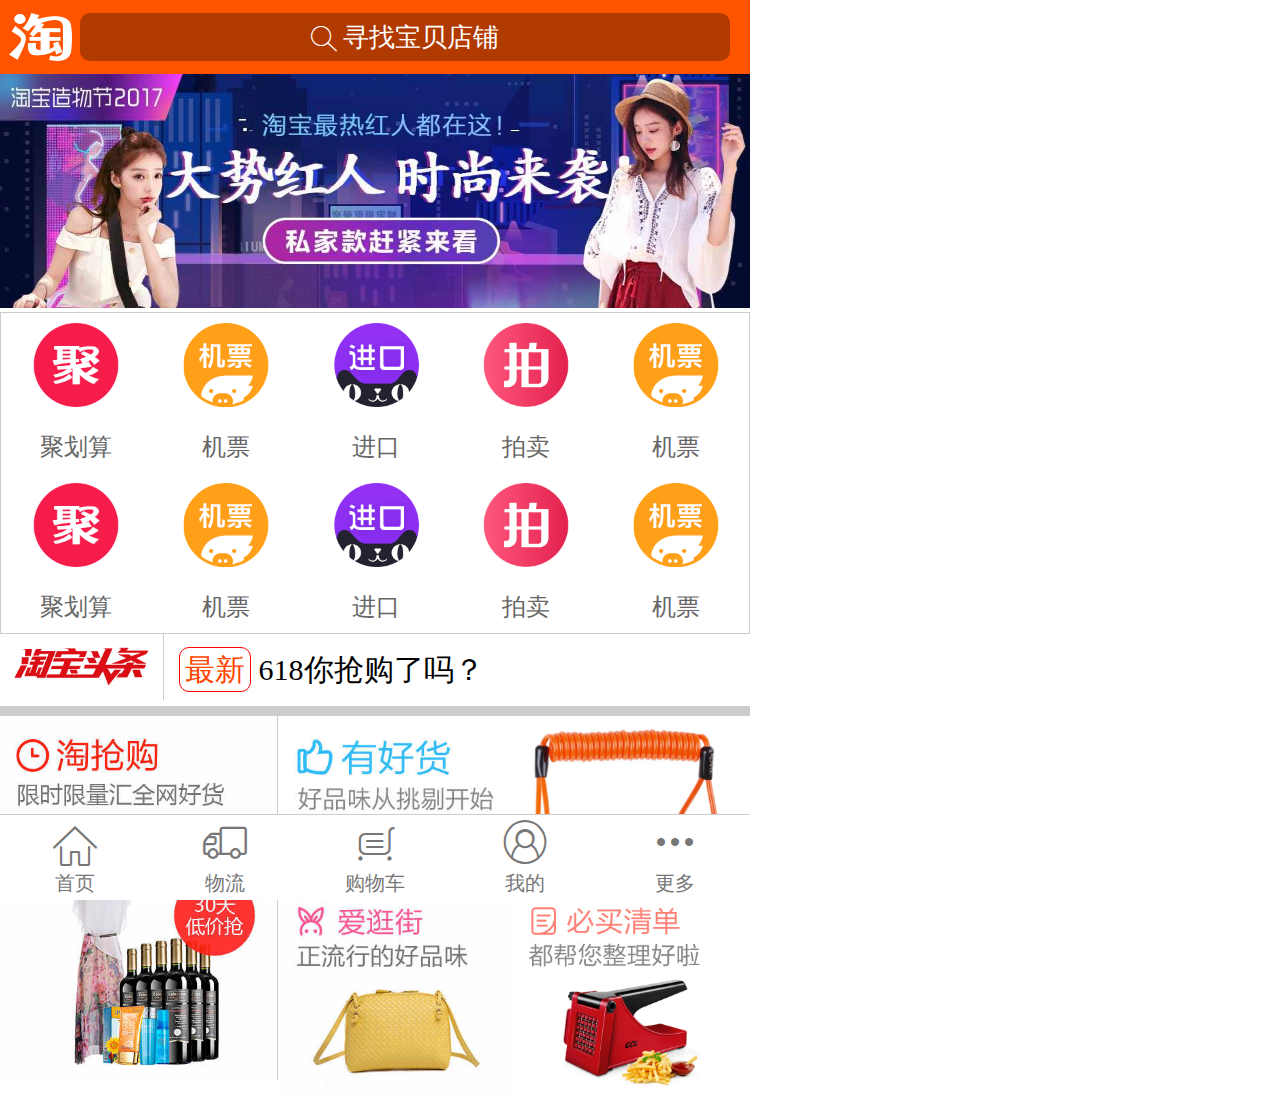
<file: index.html>
<!DOCTYPE html>
<html>
	<head>
		<meta charset="utf-8" />
		<title></title>
		<meta name="viewport" content="width=750,user-scalable=no" />
		<link rel="stylesheet" type="text/css" href="css/iconfont.css"/>
		<link rel="stylesheet" type="text/css" href="css/index.css"/>
	</head>
	<body>
		<div id="top">
			<div id="topLogo">
				<img src="img/logo.png"/>
			</div>
			<div id="search">
				<div class="rect">
					<span class="iconfont icon-search"></span>
					<span>寻找宝贝店铺</span>
				</div>
			</div>
		</div>
		<div id="banner">
			<img src="img/banner.jpg"/>
		</div>
		
		<div id="list">
			<div id="list1">
				<a href=""><img src="img/jhs.png" alt="" /><span>聚划算</span></a>
				<a href=""><img src="img/jipiao.png" alt="" /><span>机票</span></a>
				<a href=""><img src="img/jk.png" alt="" /><span>进口</span></a>
				<a href=""><img src="img/paimai.png" alt="" /><span>拍卖</span></a>
				<a href=""><img src="img/jipiao.png" alt="" /><span>机票</span></a>
			</div>
			<div id="list2">
				<a href=""><img src="img/jhs.png" alt="" /><span>聚划算</span></a>
				<a href=""><img src="img/jipiao.png" alt="" /><span>机票</span></a>
				<a href=""><img src="img/jk.png" alt="" /><span>进口</span></a>
				<a href=""><img src="img/paimai.png" alt="" /><span>拍卖</span></a>
				<a href=""><img src="img/jipiao.png" alt="" /><span>机票</span></a>
			</div>
		</div>
		
		<div id="gz">
			<div id="toutiao">
				<img src="img/toutiao.png"/>
			</div>
			<div id="news">
				<span id="tags">最新</span>
				<span id="text">618你抢购了吗？</span>
			</div>
		</div>
		
		
		<div class="gzl">
			<div class="tqg">
				<a href=""><img src="img/tqg.jpg"/></a>
			</div>
			<div class="tqgRight">
				<div class="rightTop">
					<a href=""><img src="img/yhh.jpg" alt="" /></a>
					<a href=""><img src="img/tiaosheng.png" alt="" /></a>
				</div>
				<div class="rightBottom">
					<a href=""><img src="img/agj.jpg" alt="" /></a>
					<a href=""><img src="img/bimai.png" alt="" /></a>
				</div>
			</div>
		</div>
		
		<div id="bottom">
			<a href=""><span class="iconfont icon-shouye"></span><span>首页</span></a>
			<a href=""><span class="iconfont icon-wuliu"></span><span>物流</span></a>
			<a href=""><span class="iconfont icon-icon"></span><span>购物车</span></a>
			<a href=""><span class="iconfont icon-wode"></span><span>我的</span></a>
			<a href=""><span class="iconfont icon-gengduo"></span><span>更多</span></a>
		</div>
	</body>
</html>
</file>
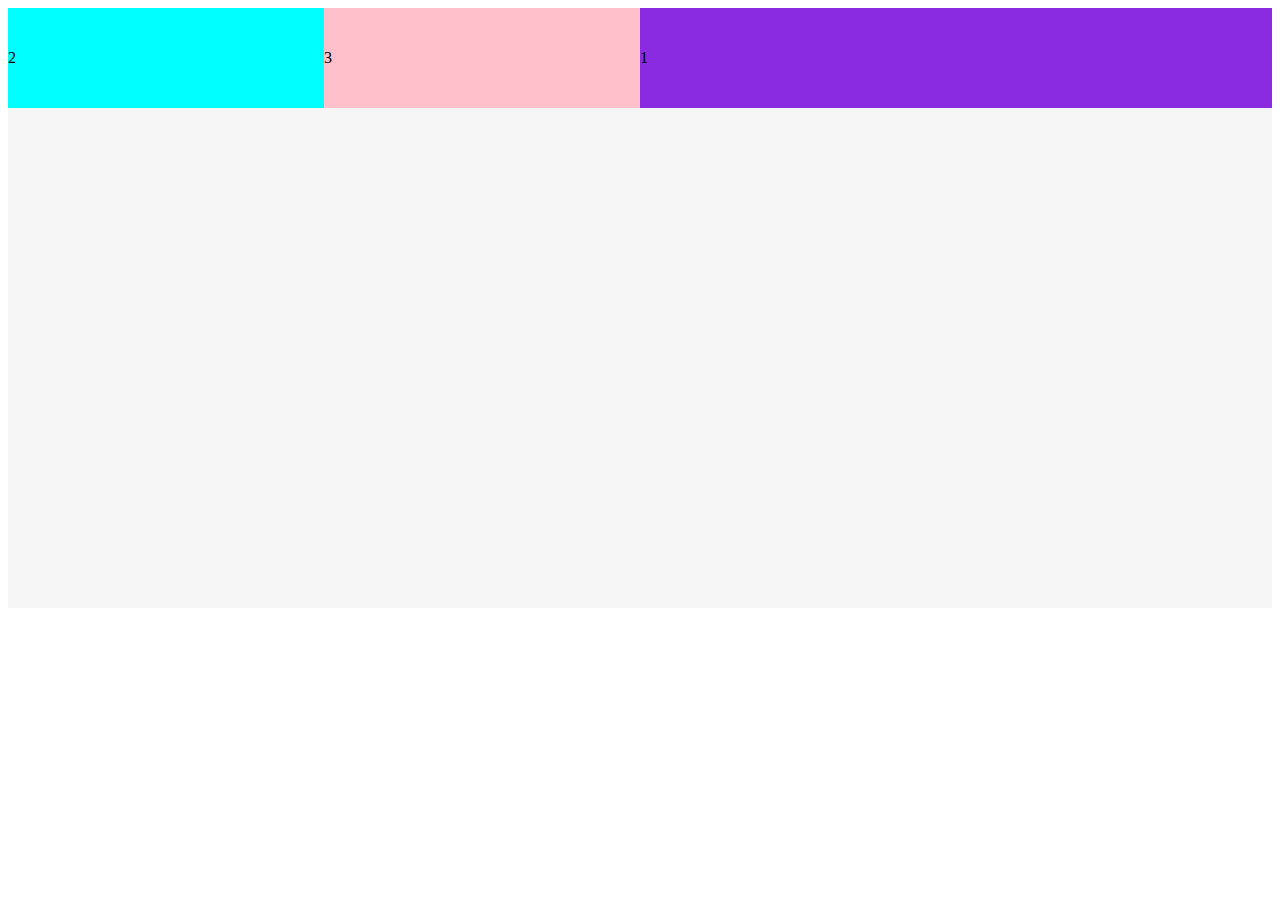
<file: index2.html>
<!DOCTYPE html>
<html>
	<head>
		<meta charset="utf-8" />
		<title></title>
		<style type="text/css">
			.aa{
				height: 600px;
				display: flex;
				background: whitesmoke;
				flex-direction: row-reverse;
				justify-content: space-around;
				/*align-items: stretch;*/
				flex-wrap: wrap;
				
			}
			.aa div{
				width: 100px;
				height: 100px;
				display: flex;
				text-align: center;
				line-height: 100px;

			}
			.bb1{
				background: blueviolet;
				order: 1;
				align-self: flex-start;
				flex: 2;
			}
			.bb2{
				background: aqua;
				order: 3;
				flex: 1;
			}
			.bb3{
				background: pink;
				order: 2;
				flex: 1;
			}
		</style>
	</head>
	<body>
		<div class="aa">
			<div class="bb1">1</div>
			<div class="bb2">2</div>
			<div class="bb3">3</div>
			<!--<div class="bb1">1</div>
			<div class="bb2">2</div>
			<div class="bb3">3</div>
			<div class="bb1">1</div>
			<div class="bb2">2</div>
			<div class="bb3">3</div>
			<div class="bb1">1</div>
			<div class="bb2">2</div>
			<div class="bb3">3</div>
			<div class="bb1">1</div>
			<div class="bb2">2</div>
			<div class="bb3">3</div>-->
		</div>
	</body>
</html>
</file>
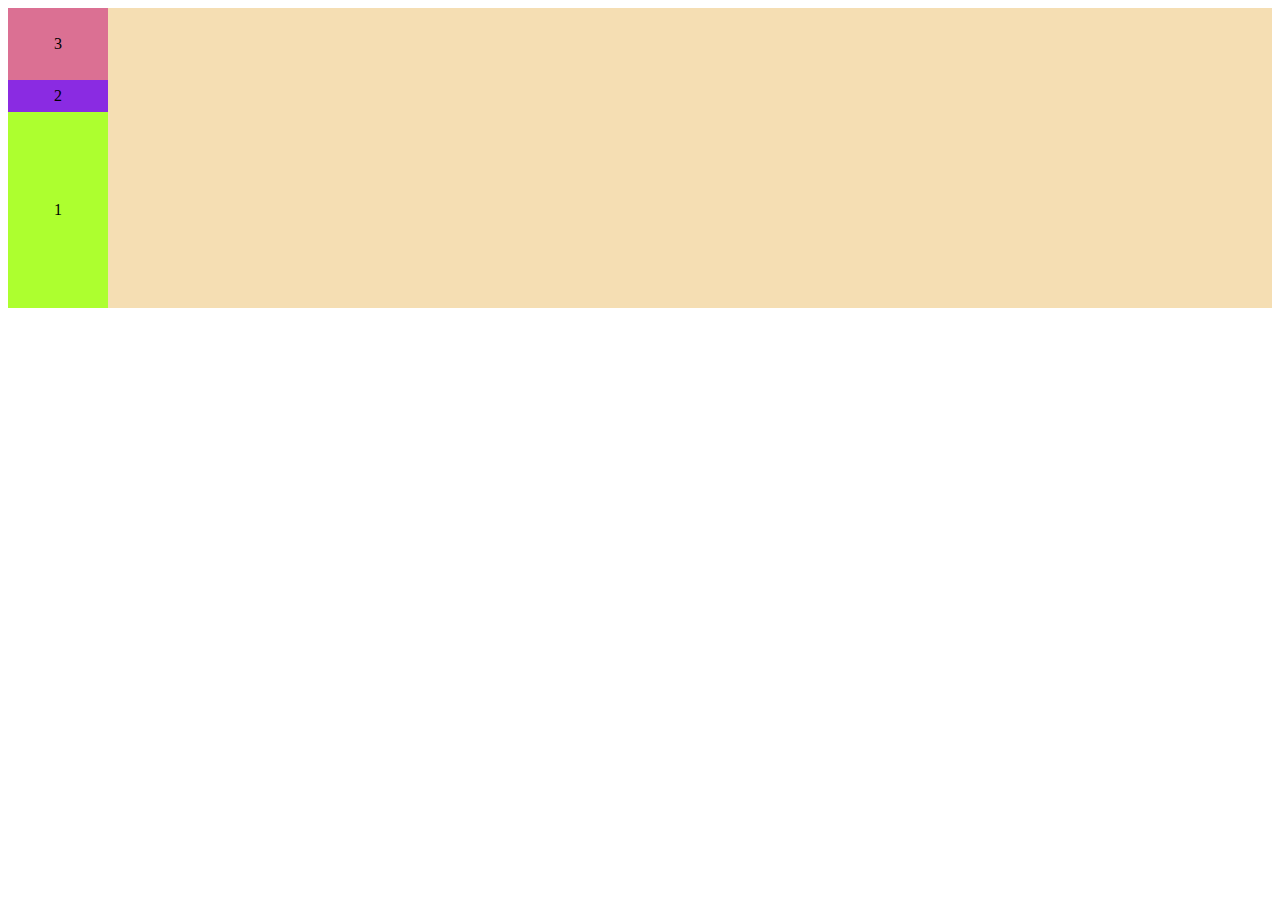
<file: test1.html>
<!DOCTYPE html>
<html>
	<head>
		<meta charset="UTF-8">
		<title></title>
		<style type="text/css">

			.a{
				background-color: wheat;
				height: 300px;
				width: 100%;
				display: flex;
				flex-direction: column;
				justify-content: center;
				/*align-items: center;*/
				/*align-self: center;*/
				flex-wrap:wrap;
				align-content: space-between;
			}
			.a div{
				width: 100px;
				height: 100px;
				/*text-align: center;*/
				/*line-height: 100px;*/
			}
			.b1{
				align-self: center;
				display: flex;
				justify-content: center;
				align-items: center;
				background-color: greenyellow;
				order: 10;
				flex: 30;
				animation: a1 linear 3s;
			}
			@keyframes a1{
				from{flex: 2;order: 1;}
				to{flex: 30; order: 10;}
			}
			.b2{
				display: flex;
				justify-content: center;
				align-items: center;
				background-color: blueviolet;
				order: 7;
				flex: 5;
				animation: a2 linear 5s;
			}
			@keyframes a2{
				from{flex: 20;}
				to{flex: 5;}
			}
			.b3{
				display: flex;
				justify-content: center;
				align-items: center;
				background-color: palevioletred;
				order: 3;
				flex: 11;
			}
		</style>
	</head>
	<body>
		<div class="a">
			<div class="b1"><span>1</span></div>
			<div class="b2"><span>2</span></div>
			<div class="b3"><span>3</span></div>
			<!--<div class="b1">1</div>
			<div class="b2">2</div>
			<div class="b3">3</div>
			<div class="b1">1</div>
			<div class="b2">2</div>
			<div class="b3">3</div>
			<div class="b1">1</div>
			<div class="b2">2</div>
			<div class="b3">3</div>-->
		</div>
	</body>
</html>
</file>
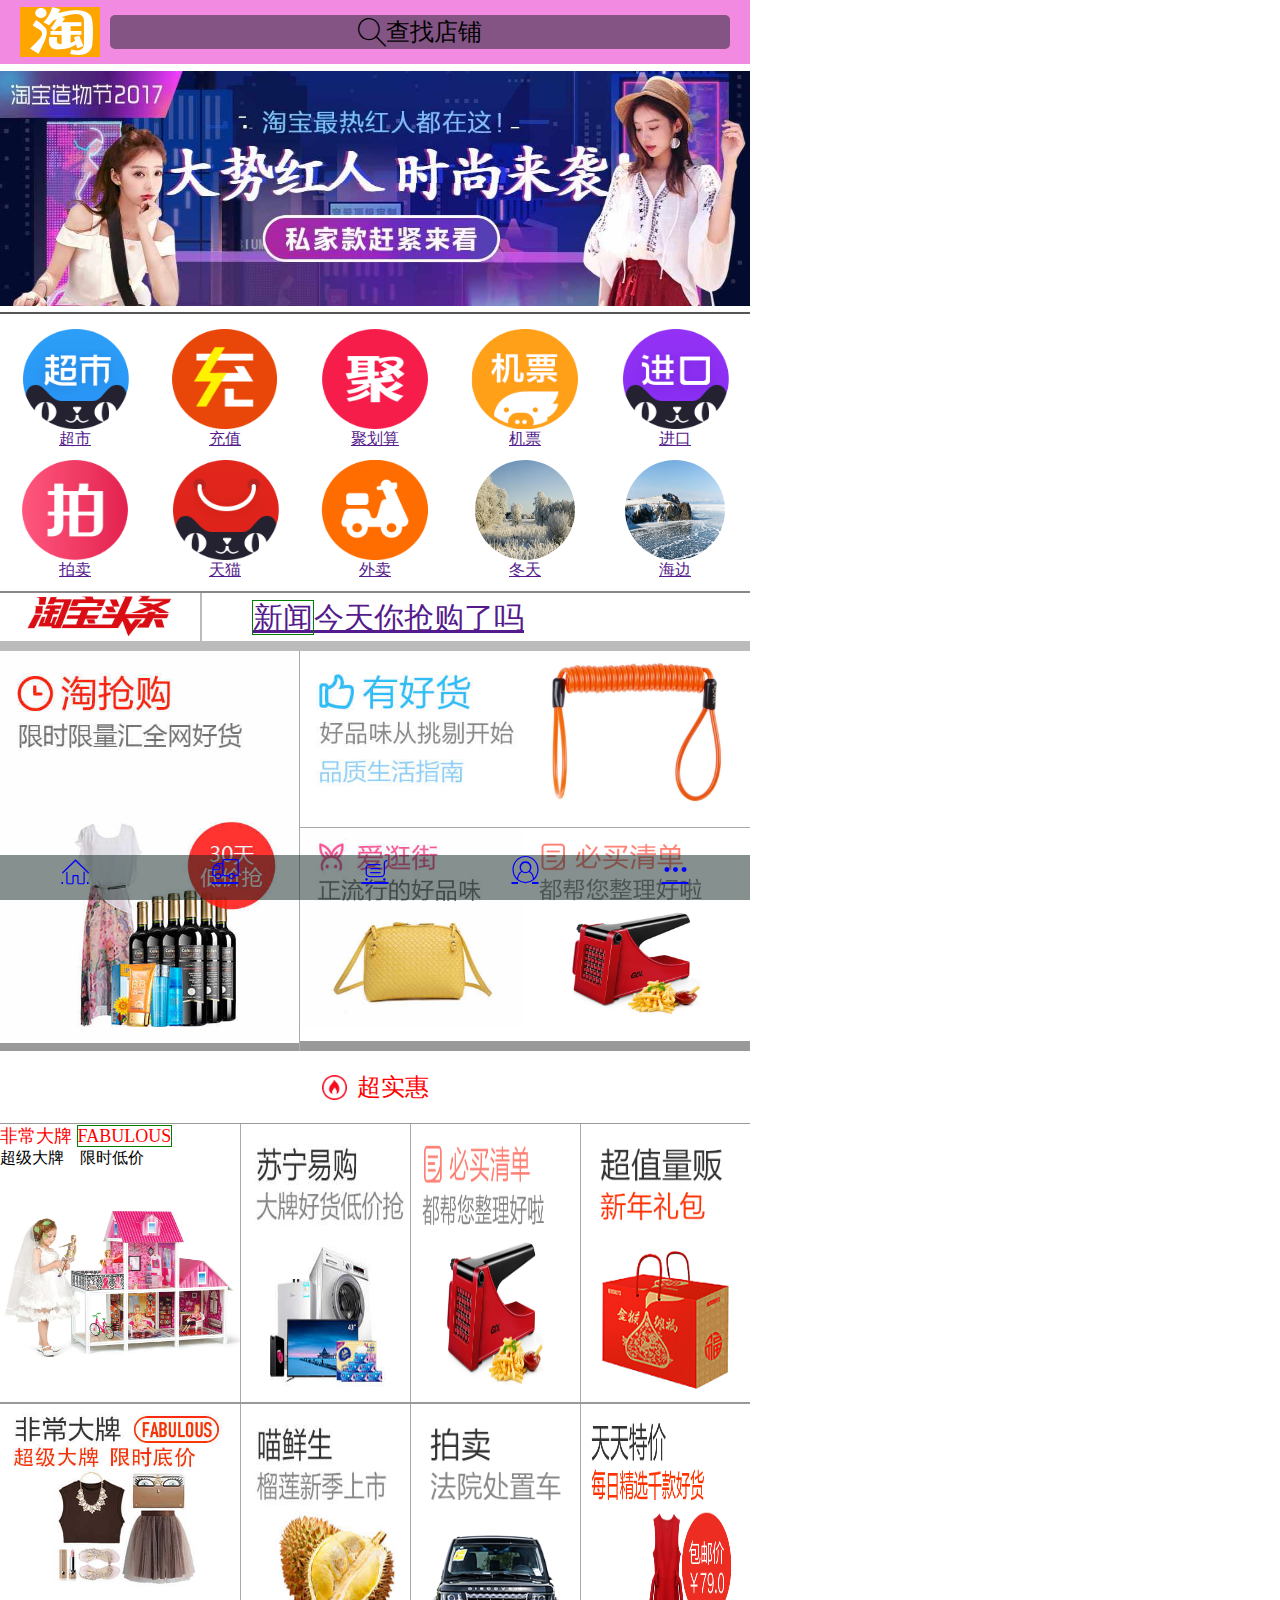
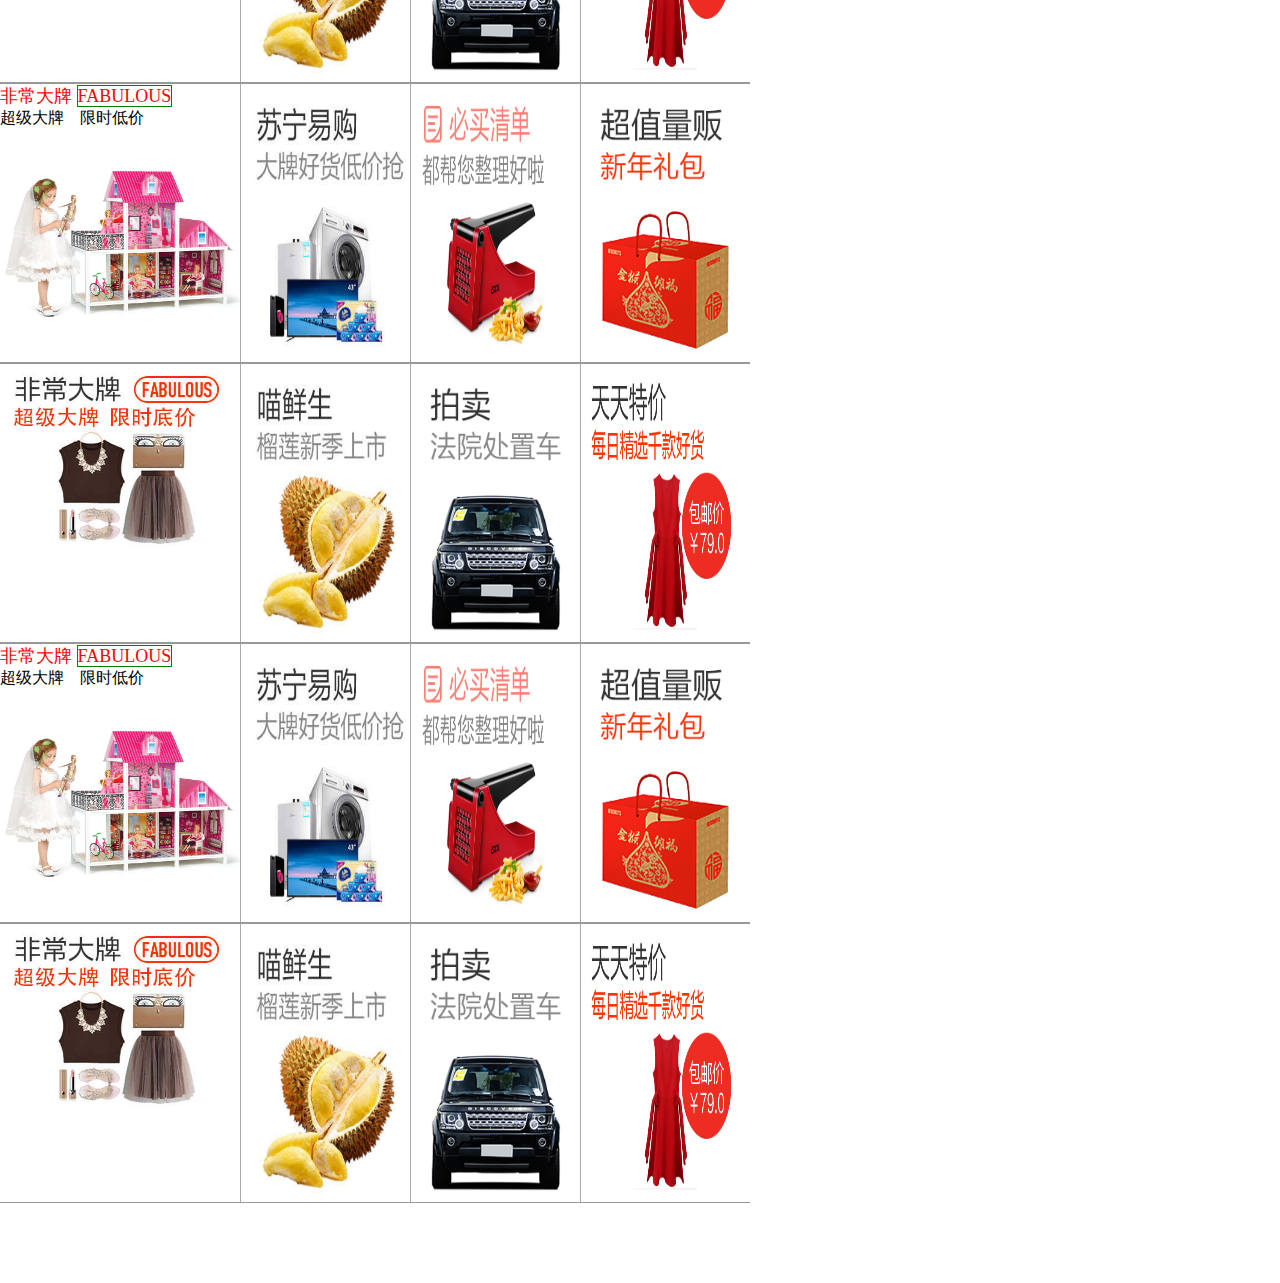
<file: 淘宝.html>
<!DOCTYPE html>
<html>
	<head>
		<meta charset="UTF-8">
		<title></title>
	</head>
	<meta name="viewport" content="750px,user-scalable=no" />
	<link rel="stylesheet" type="text/css" href="css/tb.css"/>
	<link rel="stylesheet" type="text/css" href="css/iconfont.css"/>
	<body>
		<div class="top">
			<div class="topimg"><img src="img/logo.png" /></div>
			<div class="tu">
				<span class="iconfont icon-search"></span>
				<span id="wenzi">查找店铺</span>
			</div>
		</div>
		
		<div class="tupain"><!--<img src="img/banner.jpg" width="100%">--></div>
		
		<div class="center">
			<div class="s">
				<a href=""><img src="img/chaoshi.png"/><span>超市</span></a>
				<a href=""><img src="img/chongzhi.png"/><span>充值</span></a>
				<a href=""><img src="img/jhs.png"/><span>聚划算</span></a>
				<a href=""><img src="img/jipiao.png"/><span>机票</span></a>
				<a href=""><img src="img/jk.png"/><span>进口</span></a>
			</div>
			<div class="x">
				<a href=""><img src="img/paimai.png"/><span>拍卖</span></a>
				<a href=""><img src="img/tianmao.png"/><span>天猫</span></a>
				<a href=""><img src="img/waimai.png"/><span>外卖</span></a>
				<a href=""><div class="a_img"><img src="img/dongtian2.jpg" width="100"/></div><span>冬天</span></a>
				<a href=""><div class="a_img"><img src="img/dongtian3.jpg" width="75%"/></div><span>海边</span></a>
			</div>
		</div>
		
		<div class="zx">
			<div class="img"><!--<img src="img/toutiao.png" width="80%"/>--></div>
			<div class="txt">
				<a href=""><span>新闻</span>今天你抢购了吗</a>
			</div>
		</div>
		
		<div class="buttom">
			<div class="left"><img src="img/tqg.jpg" width="100%"/></div>
			<div class="right">
				<div class="s">
					<img src="img/yhh.jpg" width="80%"/>
					<img src="img/tiaosheng.png" width="80%"/>
				</div>
				<div class="x">
					<div><img src="img/agj.jpg " width="100%"/></div>
					<div><img src="img/bimai.png" width="100%"/></div>
				</div>
			</div>
		</div>
		
		<div class="csh">
			<img src="img/TB1nK2ALFXXXXbVaXXXXXXXXXXX-60-60.png" />
			<span>超实惠</span>
		</div>
		
		<div class="houxu">
			<div class="houxu_top">
				<div class="houxu1_left">
					<a href="">非常大牌&nbsp;<span>FABULOUS</span></a>
					<span>超级大牌 &nbsp; &nbsp;限时低价</span>
					<img src="img/TB1H2XlQpXXXXbNXpXXSutbFXXX.jpg_q50.jpg" />
				</div>
				<div class="demo1"><img src="img/TB1.GSHRVXXXXbJaXXXXXXXXXXX-281-330.jpg_q50.jpg" height="100%" width="100%"/></div>
				<div class="demo2"><img src="img/bimai.png" height="100%" width="100%"/></div>
				<div class="demo3"><img src="img/TB17m7FLpXXXXXZXpXXKWJi7pXX-231-330.png" height="100%" width="100%"/></div>
			</div>
			<div class="houxu_bottom">
				<div class="houxu2_left">
					<img src="img/TB1u_5AKVXXXXaGXFXXXXXXXXXX-432-330.jpg_q50.jpg" />
				</div>
				<div class="demo1"><img src="img/TB16bGvQpXXXXXAaXXXXXXXXXXX-281-330.jpg_q50.jpg" height="100%" width="100%"/></div>
				<div class="demo2"><img src="img/TB193dyJFXXXXauXpXXKWJi7pXX-231-330.png" height="100%" width="100%"/></div>
				<div class="demo3"><img src="img/TB2AOwFwbJkpuFjy1zcXXa5FFXa_!!2-subaru.png" height="100%" width="100%"/></div>
			</div>
		</div>
		
		<div class="houxu">
			<div class="houxu_top">
				<div class="houxu1_left">
					<a href="">非常大牌&nbsp;<span>FABULOUS</span></a>
					<span>超级大牌 &nbsp; &nbsp;限时低价</span>
					<img src="img/TB1H2XlQpXXXXbNXpXXSutbFXXX.jpg_q50.jpg" />
				</div>
				<div class="demo1"><img src="img/TB1.GSHRVXXXXbJaXXXXXXXXXXX-281-330.jpg_q50.jpg" height="100%" width="100%"/></div>
				<div class="demo2"><img src="img/bimai.png" height="100%" width="100%"/></div>
				<div class="demo3"><img src="img/TB17m7FLpXXXXXZXpXXKWJi7pXX-231-330.png" height="100%" width="100%"/></div>
			</div>
			<div class="houxu_bottom">
				<div class="houxu2_left">
					<img src="img/TB1u_5AKVXXXXaGXFXXXXXXXXXX-432-330.jpg_q50.jpg" />
				</div>
				<div class="demo1"><img src="img/TB16bGvQpXXXXXAaXXXXXXXXXXX-281-330.jpg_q50.jpg" height="100%" width="100%"/></div>
				<div class="demo2"><img src="img/TB193dyJFXXXXauXpXXKWJi7pXX-231-330.png" height="100%" width="100%"/></div>
				<div class="demo3"><img src="img/TB2AOwFwbJkpuFjy1zcXXa5FFXa_!!2-subaru.png" height="100%" width="100%"/></div>
			</div>
		</div>
		
		<div class="houxu">
			<div class="houxu_top">
				<div class="houxu1_left">
					<a href="">非常大牌&nbsp;<span>FABULOUS</span></a>
					<span>超级大牌 &nbsp; &nbsp;限时低价</span>
					<img src="img/TB1H2XlQpXXXXbNXpXXSutbFXXX.jpg_q50.jpg" />
				</div>
				<div class="demo1"><img src="img/TB1.GSHRVXXXXbJaXXXXXXXXXXX-281-330.jpg_q50.jpg" height="100%" width="100%"/></div>
				<div class="demo2"><img src="img/bimai.png" height="100%" width="100%"/></div>
				<div class="demo3"><img src="img/TB17m7FLpXXXXXZXpXXKWJi7pXX-231-330.png" height="100%" width="100%"/></div>
			</div>
			<div class="houxu_bottom">
				<div class="houxu2_left">
					<img src="img/TB1u_5AKVXXXXaGXFXXXXXXXXXX-432-330.jpg_q50.jpg" />
				</div>
				<div class="demo1"><img src="img/TB16bGvQpXXXXXAaXXXXXXXXXXX-281-330.jpg_q50.jpg" height="100%" width="100%"/></div>
				<div class="demo2"><img src="img/TB193dyJFXXXXauXpXXKWJi7pXX-231-330.png" height="100%" width="100%"/></div>
				<div class="demo3"><img src="img/TB2AOwFwbJkpuFjy1zcXXa5FFXa_!!2-subaru.png" height="100%" width="100%"/></div>
			</div>
		</div>
		
		<div class="kong"></div>
		<div id="butt">
			<a href=""><span class="iconfont icon-shouye"></span></a>
			<a href=""><span class="iconfont icon-wuliu"></span></a>
			<a href=""><span class="iconfont icon-icon"></span></a>
			<a href=""><span class="iconfont icon-wode"></span></a>
			<a href=""><span class="iconfont icon-gengduo"></span></a>
		</div>
	</body>
</html>
</file>
<file: css/iconfont.css>
@font-face {font-family: "iconfont";
  src: url('iconfont.eot?t=1499762095441'); /* IE9*/
  src: url('iconfont.eot?t=1499762095441#iefix') format('embedded-opentype'), /* IE6-IE8 */
  url('iconfont.woff?t=1499762095441') format('woff'), /* chrome, firefox */
  url('iconfont.ttf?t=1499762095441') format('truetype'), /* chrome, firefox, opera, Safari, Android, iOS 4.2+*/
  url('iconfont.svg?t=1499762095441#iconfont') format('svg'); /* iOS 4.1- */
}

.iconfont {
  font-family:"iconfont" !important;
  font-style:normal;
 
}

.icon-search:before { content: "\e603"; }

.icon-shouye:before { content: "\e69e"; }

.icon-wuliu:before { content: "\e604"; }

.icon-wode:before { content: "\e637"; }

.icon-gengduo:before { content: "\e6d1"; }

.icon-icon:before { content: "\e600"; }
</file>
<file: css/index.css>
*{
	margin: 0;
	padding: 0;
	box-sizing: border-box;
}

html,body{
	max-width: 750px;
}
#top{
	width: 750px;
	height: 74px;
	background: #FE5400;
	display: flex;
}
#topLogo{
	width: 80px;
	height: 74px;
	display: flex;
	justify-content: center;
	align-items: center;
}
#search{
	width: 670px;
	padding-right: 20px;
	display: flex;
	align-items: center;
	
}
.rect{
	width: 100%;
	height: 48px;
	background: rgba(0,0,0,0.3);
	border-radius: 10px;
	font-size: 26px;
	line-height: 48px;
	color: #fff;
	text-align: center;
}
#banner img{
	width: 750px;
	height: 234px;
}

#list{
	border:1px solid #ccc
}
#list div{
	width: 750px;
	height: 160px;
	display: flex;
	justify-content: space-around;
}
#list div a{
	display: flex;
	flex-direction: column;
	justify-content: space-around;
	text-align: center;
	text-decoration: none;
}
#list div a img{
	width: 120px;
}
#list div a span{
	font-size: 24px;
	color: rgb(102, 102, 102);
	padding-top: 5px ;
}

#gz{
	width: 750px;
	height: 72px;
	display: flex;
}
#toutiao{
	width: 164px;
	height: 66px;
	border-right: 1px solid #ccc;
	display: flex;
	justify-content: center;
	align-items: center;
}
#toutiao img{
	width: 140px;
}

#news{
	flex: 1;
	height: 72px;
	line-height: 72px;
	font-size: 30px;
	padding-left: 15px;
	
}
#tags{
	padding: 5px;
	border: 1px solid red;
	color: orangered;
	border-radius: 10px;
	
}

.gzl{
	border-top: 10px solid #ccc;
	display: flex;
}
.tqg img{
	width: 278px;
	border-right: 1px solid #ccc;
}
.tqgRight{
	flex: 1;
	display: flex;
	flex-direction: column;
}
.rightTop{
	height: 174px;
	display: flex;
}
.rightBottom{
	border-top: 1px solid #ccc;
	height: 201px;
	display: flex;
}
.rightTop img{
	width: 100%;
}
.rightBottom img{
	width: 100%;
}


#bottom{
	position: fixed;
	width: 750px;
	height: 86px;
	bottom: 0px;
	left: 0px;
	display: flex;
	justify-content: space-around;
	align-items: center;
	border-top: 1px solid #ccc;
	background: #fff;
}
#bottom a{
	display: flex;
	width: 150px;
	height: 76px;
	flex-direction: column;
	text-align: center;
	justify-content: center;
	align-items: center;
	text-decoration: none;
	color: #777;
	
}
#bottom .iconfont{
	font-size: 44px;
}
#bottom span{
	font-size: 20px;
}
</file>
<file: css/tb.css>
*{
	margin: 0;
	padding: 0;
	box-sizing: border-box;
}
html,body{
	max-width: 750px;
}
.top{
	width: 750px;
	height: 64px;
	display: flex;
	background-color: rgba(231,22,195,0.5);
	align-items: center;
	justify-content: center;
}
.topimg{
	width: 80px;
	height: 50px;
	background-color: orange;
	padding-left: 10px;
	margin-right:10px ;
	
}
.tu{
	width: 620px;
	height: 34px;
	background-color: rgba(20,30,40,0.5);
	border-radius: 5px;
	display: flex;
	align-items: center;
	justify-content: center;
}
.tu span{
	font-size: 28px;
}
#wenzi{
	font-size: 24px;
}
.tupain{
	width: 750px;
	height: 250px;
	background: url(../img/banner.jpg) no-repeat center;
	background-size: 100%;
	border-bottom: solid 2px #555;
	animation:a 12s;
	animation-iteration-count: 6;
}
@keyframes a{
	0%{background: url(../img/dongtian1.jpg) no-repeat center;	}
	20%{background: url(../img/dongtian6.jpg) no-repeat center;	}
	40%{background: url(../img/dongtian2.jpg) no-repeat center;	}
	60%{background: url(../img/dongtian3.jpg) no-repeat center;	}
	80%{background: url(../img/dongtian4.jpg) no-repeat center;	}
	100%{background: url(../img/dongtian5.jpg) no-repeat center;}
}
/*.tupain:hover{
	background-image: url(../img/TB14ab1KpXXXXclXFXXSutbFXXX.jpg_q50.jpg);
}*/
.center{
	width: 750px;
	padding-top:5px ;
	display: flex;
	/*justify-content: space-around;*/
	/*align-items: center;*/
	flex-direction: column;
}
.center div{
	width: 750px;
	display: flex;
	flex-direction:row ;
	
	justify-content: space-between;
	align-items: flex-end;
}
.center div a{
	padding-top:10px ;
	width: 150px;
	/*border-radius: 75px;*/
	display: flex;
	flex-direction: column;
	text-align: center;
	/*transform: all 2s;*/
	
}
.center div a img{
	width: 150px;
	height: 100px;
	border-radius: 75px;
	transition: all 200s;
}
.center div a img:hover{
	transform: rotate(18000deg);
}
.center div a:hover{
	/*transform: rotate(180deg);*/
}
.center .x a .a_img img{
	margin-left: 25px;
	width: 100px;
	border-radius: 75px;
	height: 100px;
}
.zx{
	width: 750px;
	height: 60px;
	display: flex;
	margin-top: 10px;
	justify-content: center;
	border-top: solid 2px #888;
	border-bottom: solid 10px #bbb;
}
.zx .img{
	width: 200px;
	display: flex;
	justify-content: center;
	align-items: center;
	background-image: url(../img/toutiao.png);
	background-repeat: no-repeat;
	background-position: center;
	background-size: 75%;
	transition: background-image 3s;
}
.zx .img:hover{
	background-image: url(../img/dongtian3.jpg);
	background-repeat: no-repeat;
	background-position: center;
	background-size: 75%;
}
.txt{
	width: 550px;
	height: 50px;
	display: flex;
	padding-left: 50px;
	align-items: center;
	border-left: solid 2px #bbb;
}
.txt a{
	font-size: 30px;
	font-weight: 900px;
}
.txt a span{
	width: 80px;
	height: 44px;
	border: 1px solid green;
}

.buttom{
	width: 750px;
	height: 400px;
	display: flex;
	border-bottom: solid 10px #999;
}
.left{
	width: 300px;
	height: 400px;
	border-right: solid 1px #aaa;
	
}
.right{
	display: flex;
	flex-direction: column;

}
.right>.s{
	width: 450px;
	display: flex;
	align-items: flex-start;
	border-bottom: solid 1px #aaa;
}
.right>.s img{
	width: 225px;
}
.right .x{
	width: 450px;
	height: 200px;
	display: flex;
	flex-direction: row;
	
}
.csh{
	margin: 20px 0px;
	display: flex;
	width: 750px;
	justify-content: center;
	align-items: center;
	/*border-bottom: solid 3px #CCCCCC;*/
}
.csh img{
	height: 25px;
}
.csh span{
	margin-left: 10px;
	color: red;
	font-size: 24px;
}

.houxu{
	width: 750px;
	display: flex;
	flex-direction: column;
	
}
.houxu_top,.houxu_bottom{
	width: 750px;
	height: 280px;
	display: flex;
	justify-content: center;
	align-items: stretch;
	border-bottom: solid 1px #999;
	border-top: solid 1px #999;
	
}
.houxu_top .houxu1_left{
	display: flex;
	flex-direction: column;
	height: 280px;
}
.houxu_top .houxu1_left a{
	color: red;
	font-size: 18px;
	text-decoration: none;
}
.houxu_top .houxu1_left a span{
	border: solid 1px green;
}
.houxu_top .houxu1_left img{
	height: 220px;
}
.houxu_top .houxu1_left{
	width: 240px;
}
.houxu_top .demo1,.demo2,.demo3{
	border-left:solid 1px #aaa ;
	width: 100%;
	height: 100%;
	flex: 1;
	/*height: 220px;*/
}
.houxu_bottom .houxu2_left{
	display: flex;
	flex-direction: column;
	width: 240px;
}
.houxu_bottom .demo1,.demo2,.demo3{
	border-left:solid 1px #aaa ;
	width: 100%;
	height: 100%;
	flex: 1;
}











.kong{
	width: 750px;
	height: 80px;
	
}
#butt{
	width: 750px;
	height: 45px;
	position: fixed;
	left: 0px;
	bottom:0px;
	justify-content: space-around;
	display: flex;
	z-index: 2;
	background-color: rgba(12,34,32,0.5);
}
#butt a{
	font-size: 27px;
	color: blue;
}
</file>
